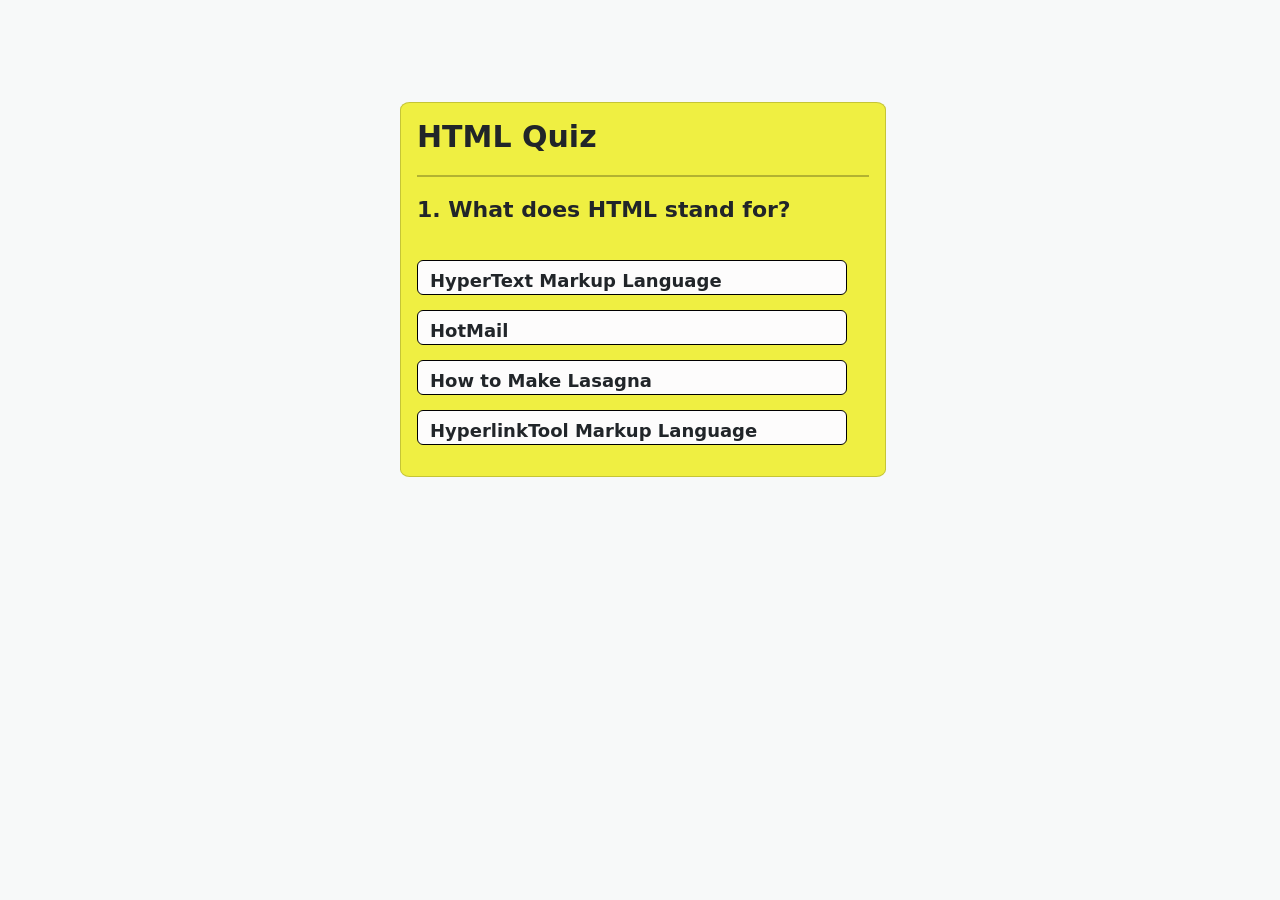
<file: index.html>
<!DOCTYPE html>
<html lang="en">
<head>
    <meta charset="UTF-8">
    <meta name="viewport" content="width=device-width, initial-scale=1.0">
    <title>Quiz</title>
    <link href="https://cdn.jsdelivr.net/npm/bootstrap@5.3.2/dist/css/bootstrap.min.css" rel="stylesheet" integrity="sha384-T3c6CoIi6uLrA9TneNEoa7RxnatzjcDSCmG1MXxSR1GAsXEV/Dwwykc2MPK8M2HN" crossorigin="anonymous">
    <link rel="stylesheet" href="quiz.css">
    <script src="quiz.js" defer></script>
</head>
<body>
    <div class="card">
        <div class="card-body">
            <h1>HTML Quiz</h1><hr>
            <h2 id="question">Question</h2>
            <div id="answerbtns">
                <button class="btn" type="button" onclick="selectAnswer()">option1</button>
                <button class="btn" type="button" onclick="selectAnswer()">option2</button>
                <button class="btn" type="button" onclick="selectAnswer()">option3</button>
                <button class="btn" type="button" onclick="selectAnswer()">option4</button>
            </div>
            <button type="submit" id="next-btn">Next</button>
        </div>
    </div>
</body>
</html>
</file>
<file: quiz.css>
body{
    background-color: rgb(247, 249, 249);
}
hr {
    color: black; 
    background-color: black;
    height: 2px;
    margin: 20px 0;
}
.card{
    width:38%;
    height: 50%;
    margin-top: 8%;
    margin-left: 400px;
    border-radius: 2%;
    background-color: rgb(239, 239, 66);
}
h1{
    font-size: 30px;
    font-weight: 700;
}
h2{
    font-size:22px;
    font-weight: 700;
    margin-bottom: 8%;
}
.btn{
    font-size: 18px;
    font-weight: 600;
    background-color: rgb(253, 252, 252);
    border: 1px solid black;
    margin-bottom: 15px;
    width: 95%;
    height: 35px;
    text-align: start;
    border-radius: none;
    cursor: pointer;
}
.btn:hover:not([disabled]){
    background: #fffdfd;
    color: #111010;
}
.btn:disabled{
    cursor: no-drop;
}
#next-btn{
    background-color: black;
    color: white;
    padding-left: 6%;
    padding-right: 6%;
    padding-top: 1%;
    padding-bottom: 1%;
    margin-left: 35%;
    display: none;
}
.correct{
    background: rgb(81, 252, 51);
}
.wrong{
    background: palevioletred;
}
@media screen and (max-width:600px) {
    .card{
        margin-left: 10%;
        width: 80%;
        height: 50%;
        margin-top: 25%;
    }
    .h1{
        font-size: 15px;
        font-weight: 900; 
    }
    h2{
        font-size:12px;
        font-weight: 900;
        margin-bottom: 4%;
    }
    .btn{
        width: 95%;
        height: 25px;
        font-size: 10px;
        font-weight: 900;
    }
}
@media screen and (min-width:601px) and (max-width:768px){
    .card{
        margin-left: 15%;
        width: 70%;
        height: 50%;
        margin-top: 20%;
    }
}
@media screen and (min-width:769px) and (max-width:1024px){
    .card{
        margin-left: 15%;
        width: 70%;
        height: 50%;
        margin-top: 15%;
    }
}
</file>
